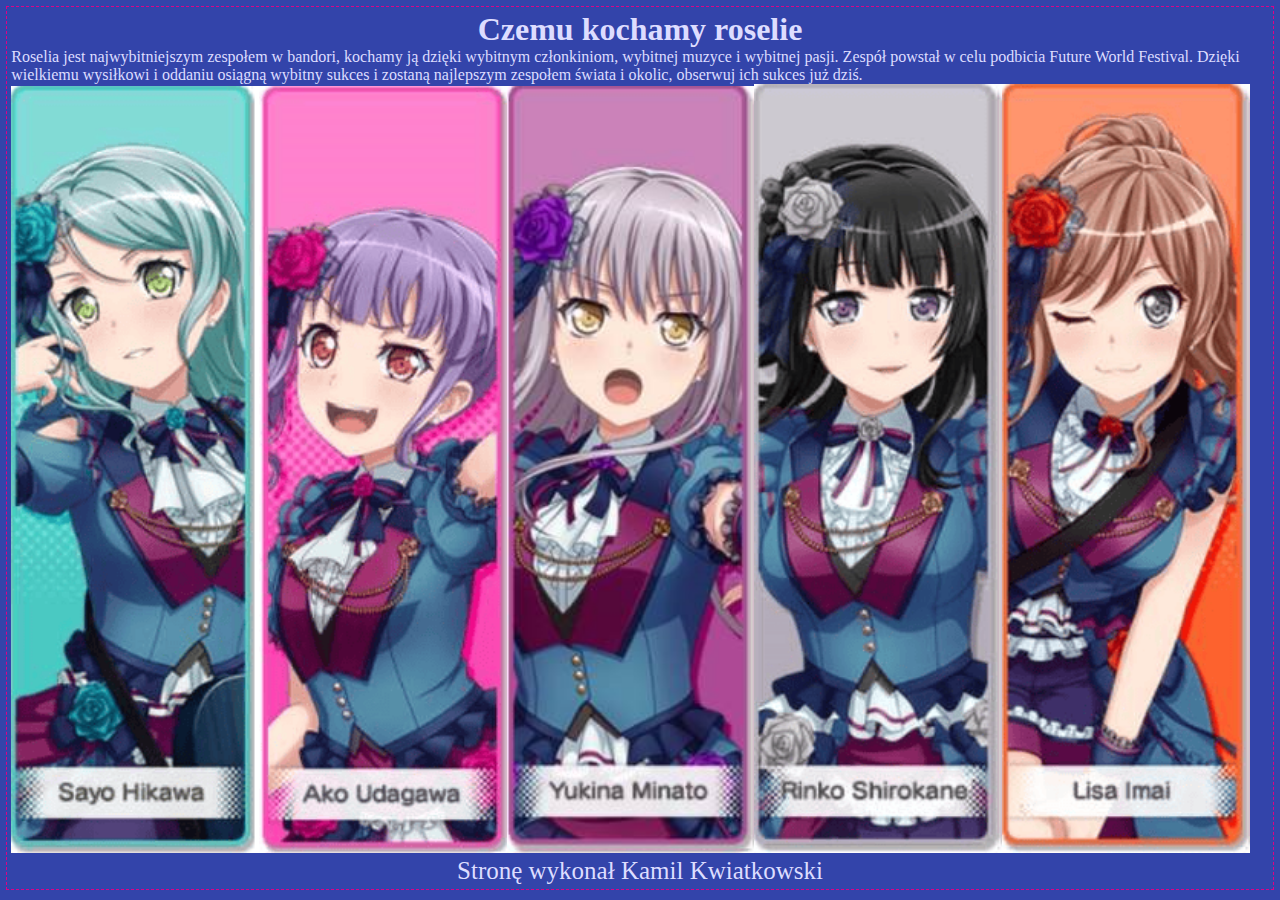
<file: index.html>
<!doctypehtml><html lang="pl"><meta charset="UTF-8"><title>Roselia</title><link href="responsywny2.css"rel="stylesheet"><div class="header"><h1>Czemu kochamy roselie</h1></div><div class="main">Roselia jest najwybitniejszym zespołem w <a href="https://bang-dream-gbp-en.bushiroad.com/"target="_blank">bandori</a>, kochamy ją dzięki wybitnym członkiniom, wybitnej muzyce i wybitnej pasji. Zespół powstał w celu podbicia Future World Festival. Dzięki wielkiemu wysiłkowi i oddaniu osiągną wybitny sukces i zostaną najlepszym zespołem świata i okolic, obserwuj ich sukces już dziś.</div><div class="photo"><a href="sayo.html"><img alt="screenshot z gry BanG Dream! Girls Band Party ukazujący postać Sayo Hikawy"src="obrazki/sayo3@2x.png"></a><a href="ako.html"><img alt="screenshot z gry BanG Dream! Girls Band Party ukazujący postać Ako Udagawy"src="obrazki/ako3@2x.png"></a><a href="yukina.html"><img alt="screenshot z gry BanG Dream! Girls Band Party ukazujący postać Yukiny Minato"src="obrazki/yukina3@2x.png"></a><a href="rinko.html"><img alt="screenshot z gry BanG Dream! Girls Band Party ukazujący postać Rinko Shirokane"src="obrazki/rinko3@2x.png"></a><a href="lisa.html"><img alt="screenshot z gry BanG Dream! Girls Band Party ukazujący postać Lisy Imai"src="obrazki/lisa3@2x.png"></a></div><div class="footer"><p>Stronę wykonał Kamil Kwiatkowski</div>
</file>
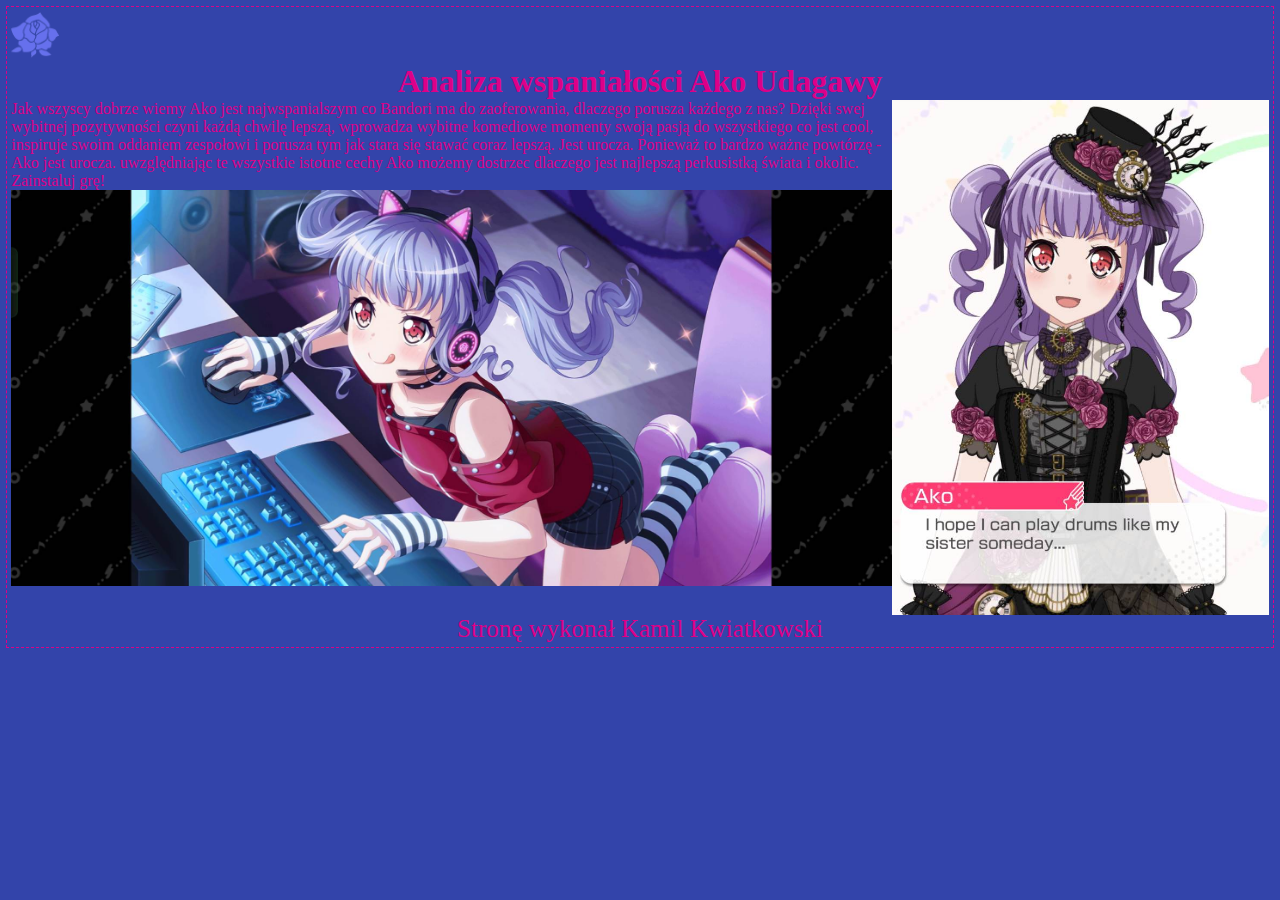
<file: ako.html>
<!doctypehtml><html lang="pl"><meta charset="UTF-8"><meta content="IE=edge"http-equiv="X-UA-Compatible"><meta content="width=device-width,initial-scale=1"name="viewport"><title>Ako Udagawa</title><link href="responsywny.css"rel="stylesheet"><div id="Sidebar"style="display:none"><ul><input alt="Submit"height="48"onclick="zamknij()"src="obrazki/logo@2x.png"type="image"width="48"><br><li><a href="roselia.html">Strona główna</a><li><a href="Sayo.html">Sayo</a><li><a href="ako.html">Ako</a><li><a href="Yukina.html">Yukina</a><li><a href="Rinko.html">Rinko</a><li><a href="lisa.html">Lisa</a></ul></div><div id="otworz"><input alt="Submit"height="48"onclick="otworz()"src="obrazki/logo@2x.png"type="image"width="48"></div><div class="header"><h1>Analiza wspaniałości Ako Udagawy</h1></div><div class="main">Jak wszyscy dobrze wiemy Ako jest najwspanialszym co Bandori ma do zaoferowania, dlaczego porusza każdego z nas? Dzięki swej wybitnej pozytywności czyni każdą chwilę lepszą, wprowadza wybitne komediowe momenty swoją pasją do wszystkiego co jest cool, inspiruje swoim oddaniem zespołowi i porusza tym jak stara się stawać coraz lepszą. Jest urocza. Ponieważ to bardzo ważne powtórzę - Ako jest urocza. uwzględniając te wszystkie istotne cechy Ako możemy dostrzec dlaczego jest najlepszą perkusistką świata i okolic. <a href="https://bang-dream-gbp-en.bushiroad.com/"target="_blank">Zainstaluj grę!</a><br><img alt="screenshot z gry BanG Dream! Girls Band Party ukazujący postać Ako Udagawy"src="obrazki/ako2@2x.jpg"></div><div class="photo"><img alt="screenshot z gry BanG Dream! Girls Band Party ukazujący postać Ako Udagawy"src="obrazki/ako@2x.jpg"></div><div class="footer"><p>Stronę wykonał Kamil Kwiatkowski</div><script>function otworz(){document.getElementById("Sidebar").style.display="block",document.getElementById("otworz").style.display="none"}function zamknij(){document.getElementById("Sidebar").style.display="none",document.getElementById("otworz").style.display="block"}</script>
</file>
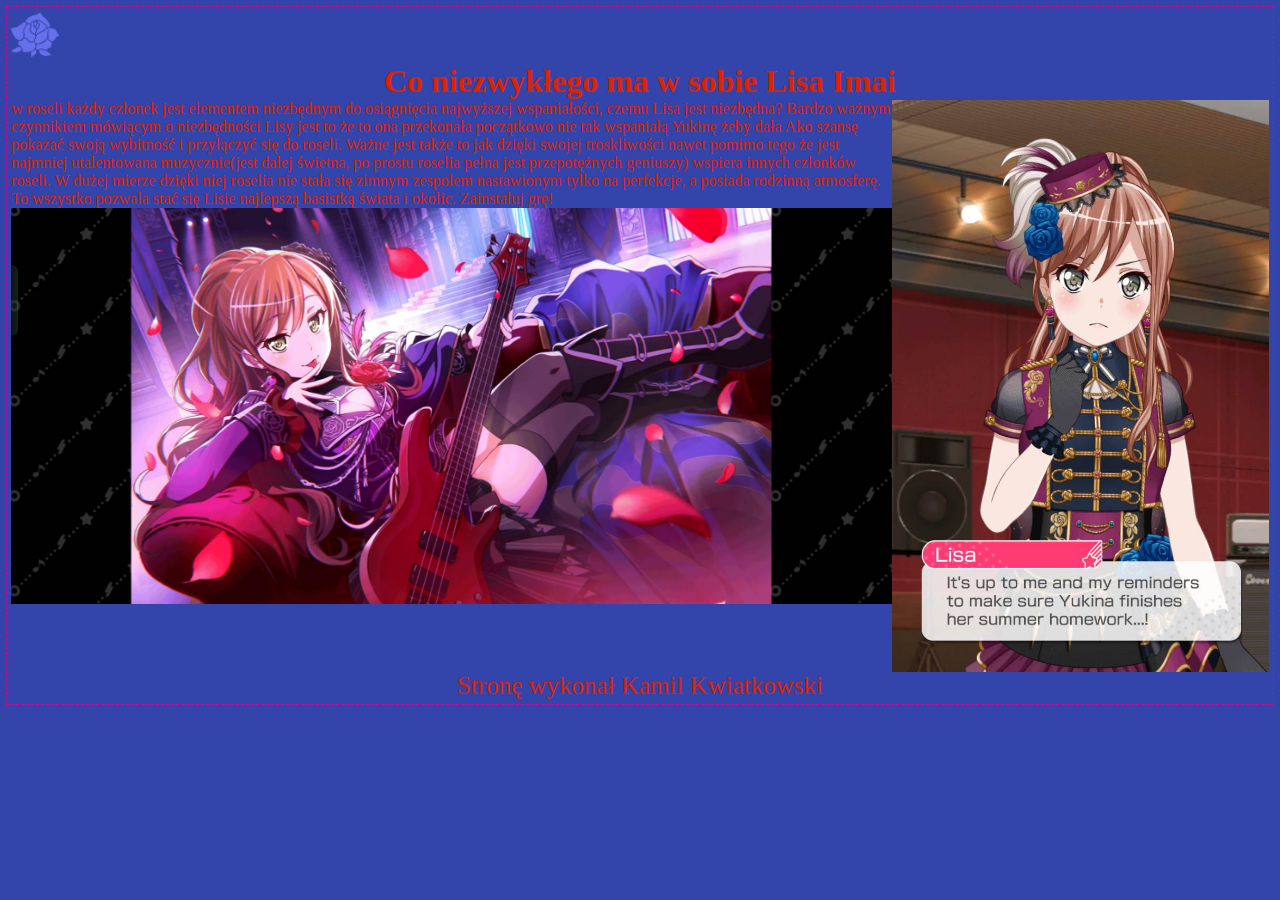
<file: lisa.html>
<!doctypehtml><html lang="pl"><meta charset="UTF-8"><meta content="IE=edge"http-equiv="X-UA-Compatible"><meta content="width=device-width,initial-scale=1"name="viewport"><title>Lisa Imai</title><link href="responsywny.css"rel="stylesheet"><style>html{color:#d20}a,a:active,a:visited{color:#d20}a:hover{cursor:pointer;color:#fff;transition:.3s}</style><div id="Sidebar"style="display:none"><ul><input alt="Submit"height="48"onclick="zamknij()"src="obrazki/logo@2x.png"type="image"width="48"><br><li><a href="index.html">Strona główna</a><li><a href="sayo.html">Sayo</a><li><a href="ako.html">Ako</a><li><a href="yukina.html">Yukina</a><li><a href="rinko.html">Rinko</a><li><a href="lisa.html">Lisa</a></ul></div><div id="otworz"><input alt="Submit"height="48"onclick="otworz()"src="obrazki/logo@2x.png"type="image"width="48"></div><div class="header"><h1>Co niezwykłego ma w sobie Lisa Imai</h1></div><div class="main">w roseli każdy członek jest elementem niezbędnym do osiągnięcia najwyższej wspaniałości, czemu Lisa jest niezbędna? Bardzo ważnym czynnikiem mówiącym o niezbędności Lisy jest to że to ona przekonała początkowo nie tak wspaniałą Yukinę żeby dała Ako szansę pokazać swoją wybitność i przyłączyć się do roseli. Ważne jest także to jak dzięki swojej troskliwości nawet pomimo tego że jest najmniej utalentowana muzycznie(jest dalej świetna, po prostu roselia pełna jest przepotężnych geniuszy) wspiera innych członków roseli. W dużej mierze dzięki niej roselia nie stała się zimnym zespołem nastawionym tylko na perfekcje, a posiada rodzinną atmosferę. To wszystko pozwala stać się Lisie najlepszą basistką świata i okolic. <a href="https://bang-dream-gbp-en.bushiroad.com/"target="_blank">Zainstaluj grę!</a><br><img alt="screenshot z gry BanG Dream! Girls Band Party ukazujący postać Lisy Imai"src="obrazki/lisa2@2x.jpg"></div><div class="photo"><img alt="screenshot z gry BanG Dream! Girls Band Party ukazujący postać Lisy Imai"src="obrazki/lisa@2x.jpg"></div><div class="footer"><p>Stronę wykonał Kamil Kwiatkowski</div><script>function otworz(){document.getElementById("Sidebar").style.display="block",document.getElementById("otworz").style.display="none"}function zamknij(){document.getElementById("Sidebar").style.display="none",document.getElementById("otworz").style.display="block"}</script>
</file>
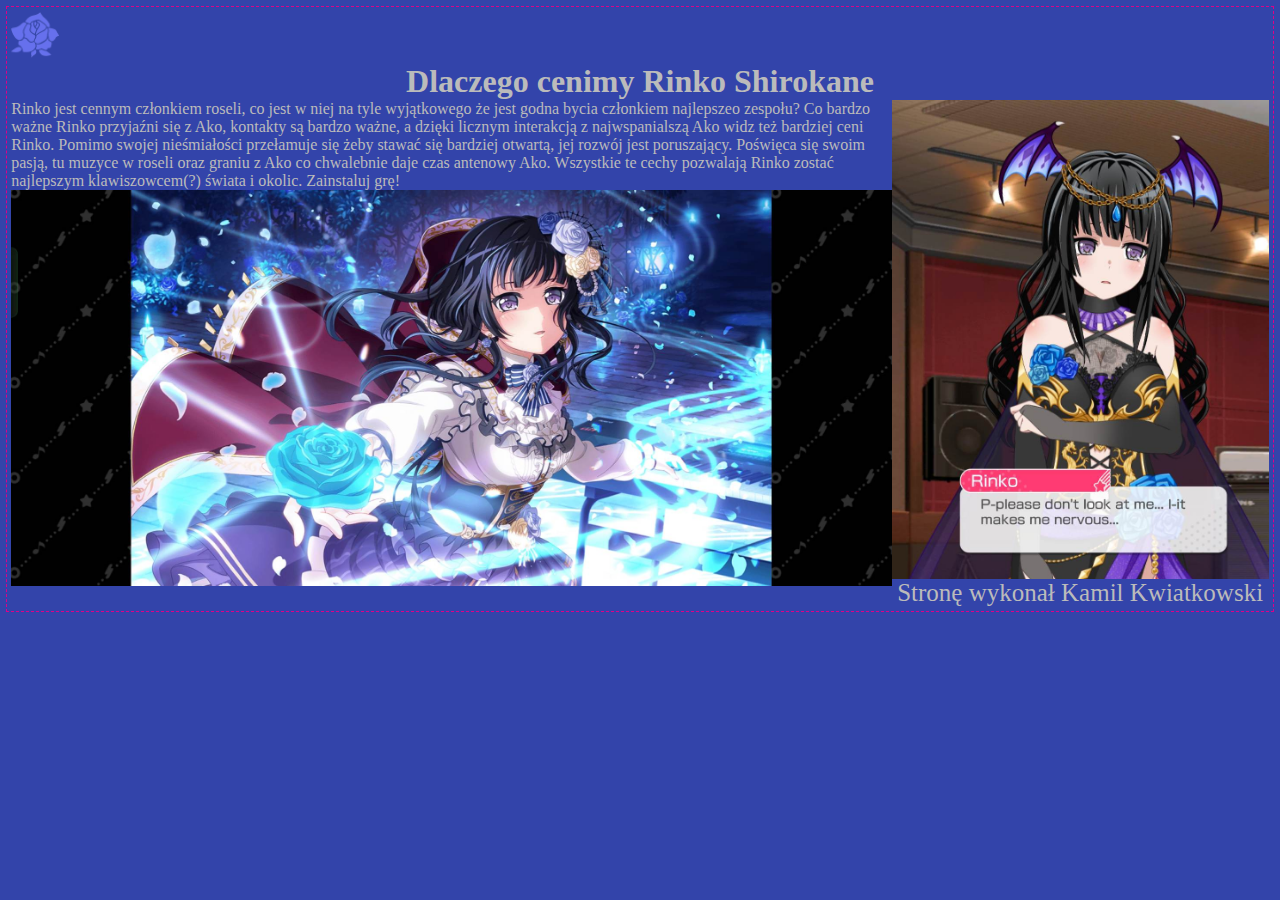
<file: rinko.html>
<!doctypehtml><html lang="pl"><meta charset="UTF-8"><meta content="IE=edge"http-equiv="X-UA-Compatible"><meta content="width=device-width,initial-scale=1"name="viewport"><title>Rinko Shirokane</title><link href="responsywny.css"rel="stylesheet"><style>html{color:#bbb}a,a:active,a:visited{color:#bbb}a:hover{cursor:pointer;color:#fff;transition:.3s}</style><div id="Sidebar"style="display:none"><ul><input alt="Submit"height="48"onclick="zamknij()"src="obrazki/logo@2x.png"type="image"width="48"><br><li><a href="roselia.html">Strona główna</a><li><a href="Sayo.html">Sayo</a><li><a href="ako.html">Ako</a><li><a href="Yukina.html">Yukina</a><li><a href="Rinko.html">Rinko</a><li><a href="lisa.html">Lisa</a></ul></div><div id="otworz"><input alt="Submit"height="48"onclick="otworz()"src="obrazki/logo@2x.png"type="image"width="48"></div><div class="header"><h1>Dlaczego cenimy Rinko Shirokane</h1></div><div class="main">Rinko jest cennym członkiem roseli, co jest w niej na tyle wyjątkowego że jest godna bycia członkiem najlepszeo zespołu? Co bardzo ważne Rinko przyjaźni się z Ako, kontakty są bardzo ważne, a dzięki licznym interakcją z najwspanialszą Ako widz też bardziej ceni Rinko. Pomimo swojej nieśmiałości przełamuje się żeby stawać się bardziej otwartą, jej rozwój jest poruszający. Poświęca się swoim pasją, tu muzyce w roseli oraz graniu z Ako co chwalebnie daje czas antenowy Ako. Wszystkie te cechy pozwalają Rinko zostać najlepszym klawiszowcem(?) świata i okolic. <a href="https://bang-dream-gbp-en.bushiroad.com/"target="_blank">Zainstaluj grę!</a><br><img alt="screenshot z gry BanG Dream! Girls Band Party ukazujący postać Rinko Shirokane"src="obrazki/rinko2@2x.jpg"></div><div class="photo"><img alt="screenshot z gry BanG Dream! Girls Band Party ukazujący postać Rinko Shirokane"src="obrazki/rinko@2x.jpg"></div><div class="footer"><p>Stronę wykonał Kamil Kwiatkowski</div><script>function otworz(){document.getElementById("Sidebar").style.display="block",document.getElementById("otworz").style.display="none"}function zamknij(){document.getElementById("Sidebar").style.display="none",document.getElementById("otworz").style.display="block"}</script>
</file>
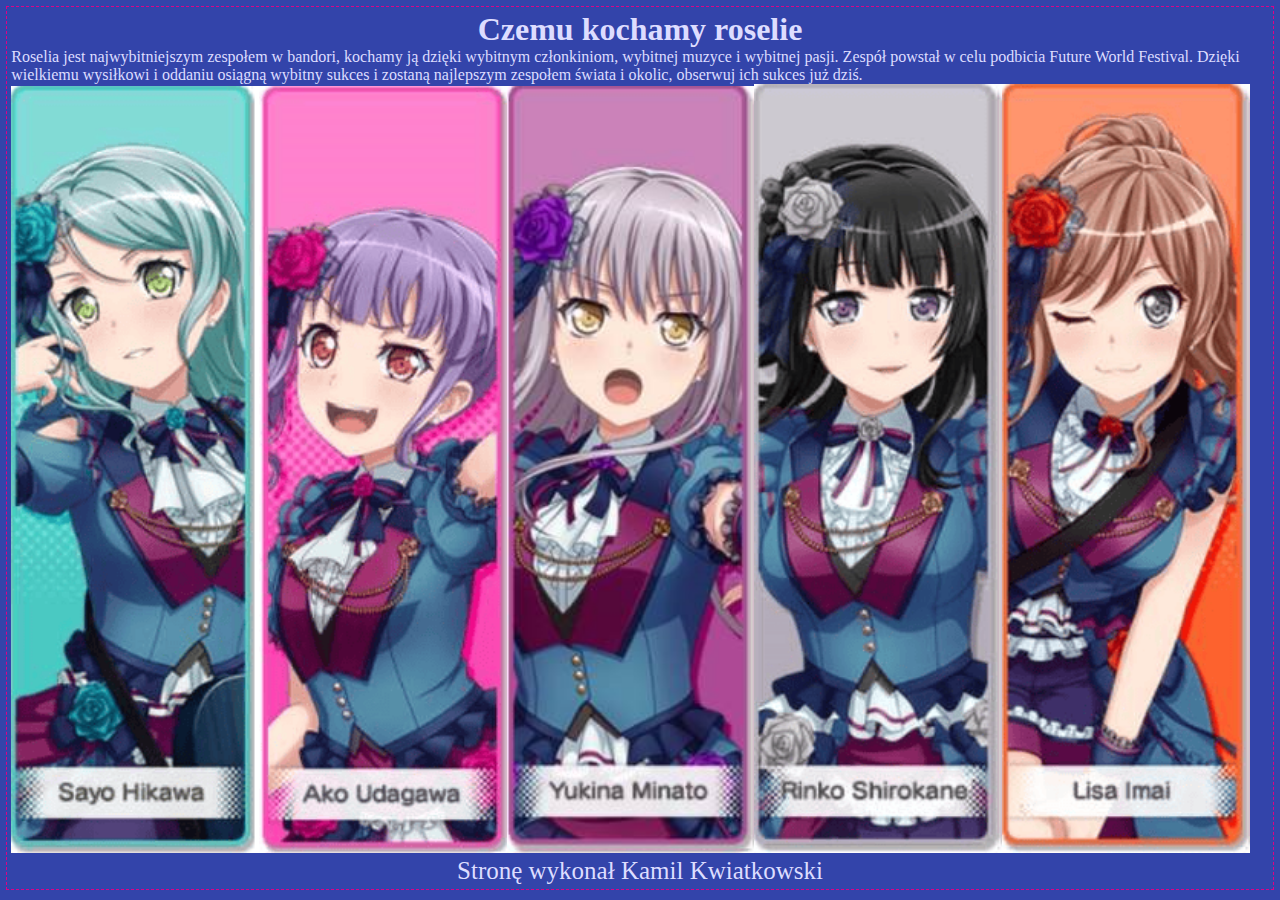
<file: roselia.html>
<!doctypehtml><html lang="pl"><meta charset="UTF-8"><title>Roselia</title><link href="responsywny2.css"rel="stylesheet"><div class="header"><h1>Czemu kochamy roselie</h1></div><div class="main">Roselia jest najwybitniejszym zespołem w <a href="https://bang-dream-gbp-en.bushiroad.com/"target="_blank">bandori</a>, kochamy ją dzięki wybitnym członkiniom, wybitnej muzyce i wybitnej pasji. Zespół powstał w celu podbicia Future World Festival. Dzięki wielkiemu wysiłkowi i oddaniu osiągną wybitny sukces i zostaną najlepszym zespołem świata i okolic, obserwuj ich sukces już dziś.</div><div class="photo"><a href="sayo.html"><img alt="screenshot z gry BanG Dream! Girls Band Party ukazujący postać Sayo Hikawy"src="obrazki/sayo3@2x.png"></a><a href="ako.html"><img alt="screenshot z gry BanG Dream! Girls Band Party ukazujący postać Ako Udagawy"src="obrazki/ako3@2x.png"></a><a href="yukina.html"><img alt="screenshot z gry BanG Dream! Girls Band Party ukazujący postać Yukiny Minato"src="obrazki/yukina3@2x.png"></a><a href="rinko.html"><img alt="screenshot z gry BanG Dream! Girls Band Party ukazujący postać Rinko Shirokane"src="obrazki/rinko3@2x.png"></a><a href="lisa.html"><img alt="screenshot z gry BanG Dream! Girls Band Party ukazujący postać Lisy Imai"src="obrazki/lisa3@2x.png"></a></div><div class="footer"><p>Stronę wykonał Kamil Kwiatkowski</div>
</file>
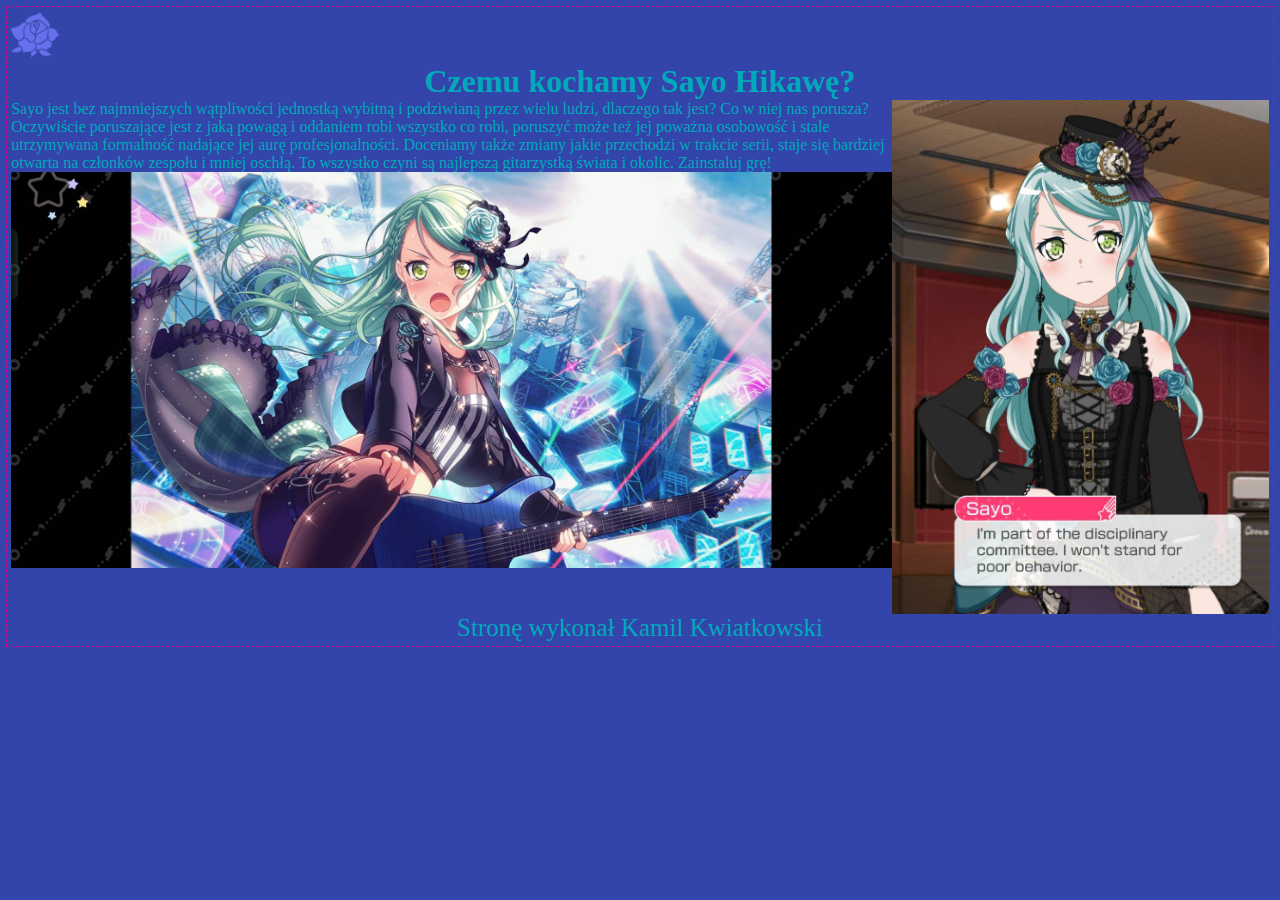
<file: sayo.html>
<!doctypehtml><html lang="pl"><meta charset="UTF-8"><meta content="IE=edge"http-equiv="X-UA-Compatible"><meta content="width=device-width,initial-scale=1"name="viewport"><title>Sayo Hikawa</title><link href="responsywny.css"rel="stylesheet"><style>html{color:#0ab}a,a:active,a:visited{color:#0ab}a:hover{cursor:pointer;color:#fff;transition:.3s}</style><div id="Sidebar"style="display:none"><ul><input alt="Submit"height="48"onclick="zamknij()"src="obrazki/logo@2x.png"type="image"width="48"><br><li><a href="roselia.html">Strona główna</a><li><a href="Sayo.html">Sayo</a><li><a href="ako.html">Ako</a><li><a href="Yukina.html">Yukina</a><li><a href="Rinko.html">Rinko</a><li><a href="lisa.html">Lisa</a></ul></div><div id="otworz"><input alt="Submit"height="48"onclick="otworz()"src="obrazki/logo@2x.png"type="image"width="48"></div><div class="header"><h1>Czemu kochamy Sayo Hikawę?</h1></div><div class="main">Sayo jest bez najmniejszych wątpliwości jednostką wybitną i podziwianą przez wielu ludzi, dlaczego tak jest? Co w niej nas porusza? Oczywiście poruszające jest z jaką powagą i oddaniem robi wszystko co robi, poruszyć może też jej poważna osobowość i stale utrzymywana formalność nadające jej aurę profesjonalności. Doceniamy także zmiany jakie przechodzi w trakcie serii, staje się bardziej otwarta na członków zespołu i mniej oschłą. To wszystko czyni są najlepszą gitarzystką świata i okolic. <a href="https://bang-dream-gbp-en.bushiroad.com/"target="_blank">Zainstaluj grę!</a><br><img alt="screenshot z gry BanG Dream! Girls Band Party ukazujący postać Sayo Hikawy"src="obrazki/sayo2@2x.jpg"></div><div class="photo"><img alt="screenshot z gry BanG Dream! Girls Band Party ukazujący postać Sayo Hikawy"src="obrazki/sayo@2x.jpg"></div><div class="footer"><p>Stronę wykonał Kamil Kwiatkowski</div><script>function otworz(){document.getElementById("Sidebar").style.display="block",document.getElementById("otworz").style.display="none"}function zamknij(){document.getElementById("Sidebar").style.display="none",document.getElementById("otworz").style.display="block"}</script>
</file>
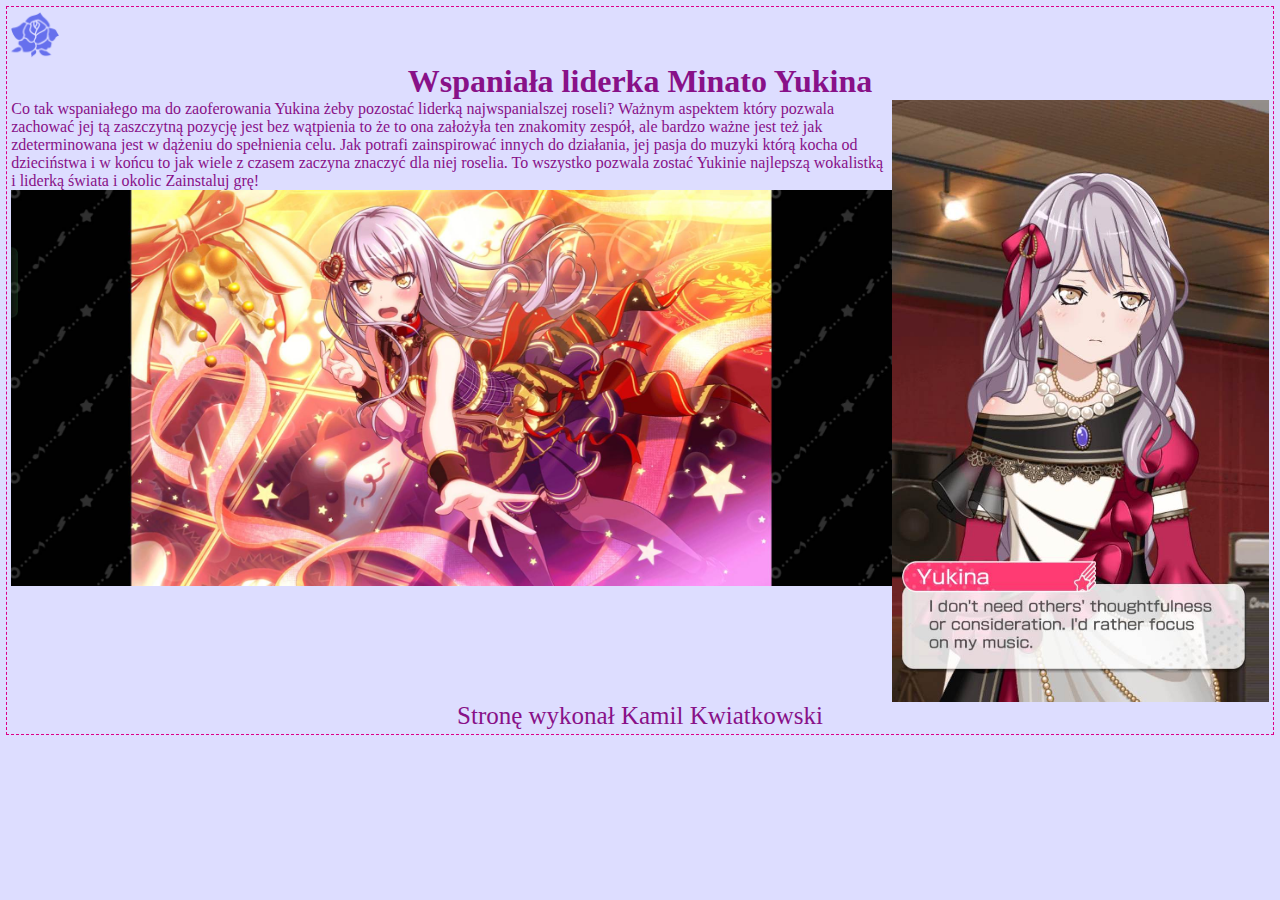
<file: yukina.html>
<!doctypehtml><html lang="pl"><meta charset="UTF-8"><meta content="IE=edge"http-equiv="X-UA-Compatible"><meta content="width=device-width,initial-scale=1"name="viewport"><title>Yukina Minato</title><link href="responsywny.css"rel="stylesheet"><style>html{color:#818;background-color:#ddf}a,a:active,a:visited{color:#818}a:hover{cursor:pointer;color:#fff;transition:.3s}</style><div id="Sidebar"style="display:none"><ul><input alt="Submit"height="48"onclick="zamknij()"src="obrazki/logo@2x.png"type="image"width="48"><br><li><a href="roselia.html">Strona główna</a><li><a href="Sayo.html">Sayo</a><li><a href="ako.html">Ako</a><li><a href="Yukina.html">Yukina</a><li><a href="Rinko.html">Rinko</a><li><a href="lisa.html">Lisa</a></ul></div><div id="otworz"><input alt="Submit"height="48"onclick="otworz()"src="obrazki/logo@2x.png"type="image"width="48"></div><div class="header"><h1>Wspaniała liderka Minato Yukina</h1></div><div class="main">Co tak wspaniałego ma do zaoferowania Yukina żeby pozostać liderką najwspanialszej roseli? Ważnym aspektem który pozwala zachować jej tą zaszczytną pozycję jest bez wątpienia to że to ona założyła ten znakomity zespół, ale bardzo ważne jest też jak zdeterminowana jest w dążeniu do spełnienia celu. Jak potrafi zainspirować innych do działania, jej pasja do muzyki którą kocha od dzieciństwa i w końcu to jak wiele z czasem zaczyna znaczyć dla niej roselia. To wszystko pozwala zostać Yukinie najlepszą wokalistką i liderką świata i okolic <a href="https://bang-dream-gbp-en.bushiroad.com/"target="_blank">Zainstaluj grę!</a><br><img alt="screenshot z gry BanG Dream! Girls Band Party ukazujący postać Yukiny Minato"src="obrazki/yukina2@2x.jpg"></div><div class="photo"><img alt="screenshot z gry BanG Dream! Girls Band Party ukazujący postać Yukiny Minato"src="obrazki/yukina@2x.jpg"></div><div class="footer"><p>Stronę wykonał Kamil Kwiatkowski</div><script>function otworz(){document.getElementById("Sidebar").style.display="block",document.getElementById("otworz").style.display="none"}function zamknij(){document.getElementById("Sidebar").style.display="none",document.getElementById("otworz").style.display="block"}</script>
</file>
<file: responsywny2.css>
*{box-sizing:border-box;margin:0;padding:0}html{background-color:#34a;border:.4px dashed #d08;color:#ddf;margin:.5%;padding:.3%}a,a:active,a:visited{color:#ddf;text-decoration:none}a:hover{color:#fff;cursor:pointer;transition:.3s}.footer{font-size:25px}.footer,.header{float:center;text-align:center}.main{width:100%}img{width:19.7%}
</file>
<file: responsywny.css>
*{box-sizing:border-box;margin:0;padding:0}html{background-color:#34a;border:.4px dashed #d08;color:#d08;margin:.5%;padding:.3%}a,a:active,a:visited{color:#d08;text-decoration:none}a:hover{color:#fff;cursor:pointer;transition:.3s}.footer{font-size:25px}.footer,.header{float:center;text-align:center}img{width:30%}.main,img{float:left}.main{width:70%}.main img{width:100%}@media only screen and (max-width:768px){.main,img{width:100%}}
</file>
